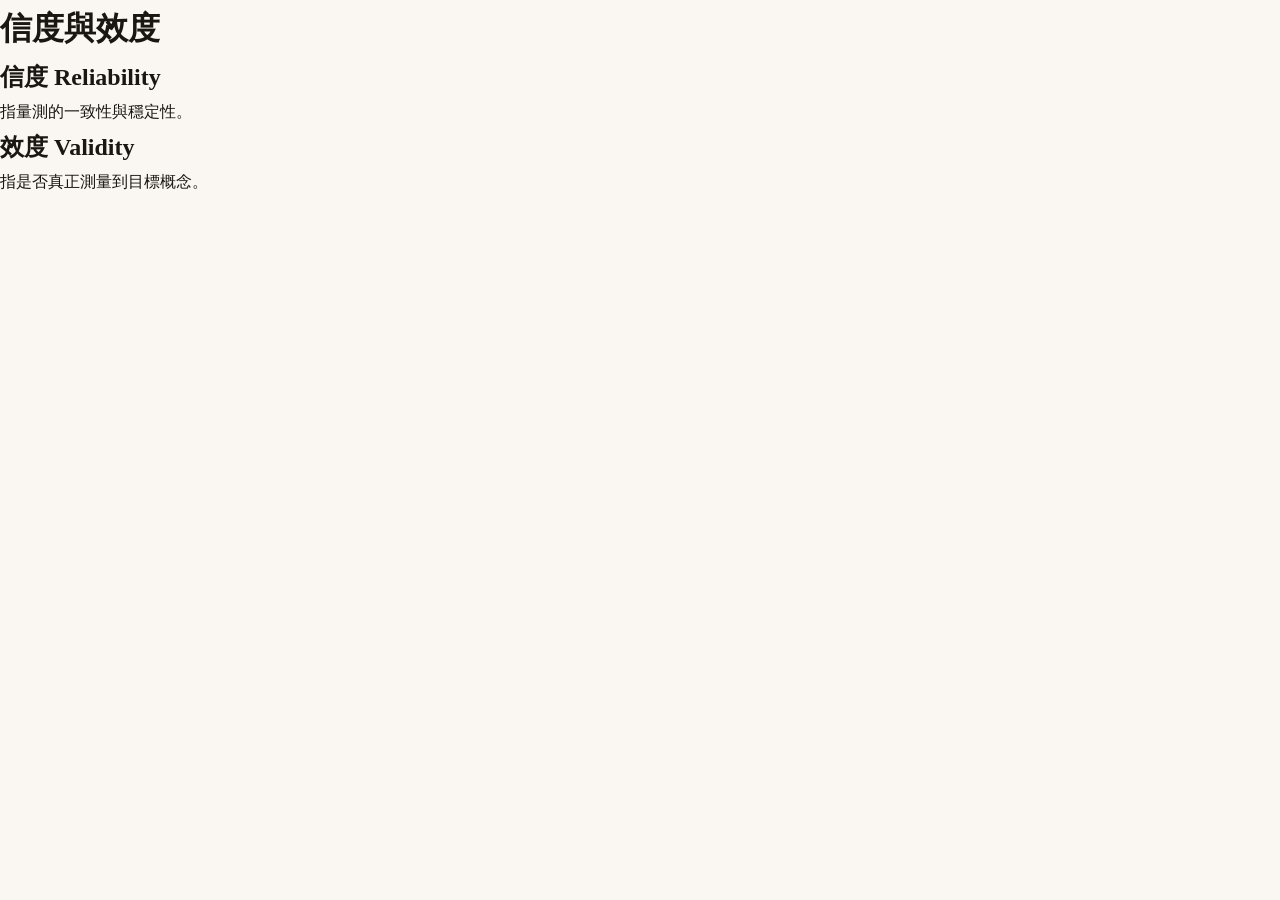
<file: pages/reliability-validity.html>
<!DOCTYPE html>
<html lang="zh-Hant">
<head>
    <meta charset="UTF-8">
    <meta name="viewport" content="width=device-width, initial-scale=1.0">
    <title>信度與效度</title>

    <link rel="stylesheet" href="../style.css">
</head>
<body>

<header>
    <h1>信度與效度</h1>
</header>

<main>

    <section class="card">
        <h2>信度 Reliability</h2>

        <p>
            指量測的一致性與穩定性。
        </p>
    </section>

    <section class="card">
        <h2>效度 Validity</h2>

        <p>
            指是否真正測量到目標概念。
        </p>
    </section>

</main>

</body>
</html>
</file>
<file: style.css>
:root {
  --bg: #FAF7F2;
  --surface: #FFFFFF;
  --ink: #1A1612;
  --ink-muted: #6B6560;
  --accent: #C8622A;
  --accent-light: #F2E6DC;
  --accent-pale: #FDF6F0;
  --border: #E8E2D8;
  --shadow: 0 4px 24px rgba(26,22,18,0.09);
  --radius: 22px;
}

body.dark {
  --bg: #1A1612;
  --surface: #2A2520;
  --ink: #F5F0E8;
  --ink-muted: #A89F95;
  --accent: #E07A3F;
  --accent-light: #3F2A1F;
  --accent-pale: #2A211A;
  --border: #3F3730;
  --shadow: 0 4px 24px rgba(0,0,0,0.45);
}

/* Global */
* { box-sizing: border-box; margin: 0; padding: 0; }

body {
  font-family: 'Noto Sans TC', sans-serif;
  background: var(--bg);
  color: var(--ink);
  line-height: 1.75;
}

h1, h2 {
  font-family: 'Noto Serif TC', serif;
  font-weight: 700;
  color: var(--ink);
}

/* HEADER - 強制高對比 */
.header {
  background: var(--ink);
  color: #FAF7F2;
  padding: 28px 32px;
  display: flex;
  align-items: center;
  justify-content: space-between;
  position: sticky;
  top: 0;
  z-index: 100;
  border-bottom: 3px solid var(--accent);
}

body.dark .header {
  color: #FAF7F2 !important;   /* 強制最亮米白色 */
}

.logo {
  font-family: 'DM Serif Display', serif;
  font-size: 1.85rem;
  letter-spacing: 0.02em;
}

.logo span {
  color: var(--accent);
  font-style: italic;
}

body.dark .logo {
  color: #FAF7F2 !important;
}

/* Theme Button */
.theme-btn {
  width: 48px;
  height: 48px;
  border-radius: 999px;
  background: rgba(255,255,255,0.15);
  border: none;
  color: white;
  font-size: 1.3rem;
  cursor: pointer;
  transition: 0.3s;
}

.theme-btn:hover {
  background: rgba(255,255,255,0.25);
  transform: scale(1.05);
}

/* HERO */
.hero {
  max-width: 880px;
  margin: 0 auto;
  padding: 100px 24px 80px;
  text-align: center;
}

.hero-tag {
  color: var(--accent);
  font-size: 0.82rem;
  letter-spacing: 0.16em;
  font-weight: 500;
  margin-bottom: 16px;
}

.hero-title {
  font-size: 3.6rem;
  line-height: 1.15;
  margin-bottom: 24px;
}

.hero-subtitle {
  color: var(--ink-muted);
  font-size: 1.15rem;
  max-width: 640px;
  margin: 0 auto;
}

/* CARDS */
.container {
  max-width: 1160px;
  margin: 0 auto;
  padding: 0 24px 100px;
  display: grid;
  grid-template-columns: repeat(auto-fit, minmax(340px, 1fr));
  gap: 28px;
}

.category-card {
  background: var(--surface);
  border: 1px solid var(--border);
  border-radius: var(--radius);
  padding: 42px 38px;
  box-shadow: var(--shadow);
  transition: all 0.35s ease;
  display: flex;
  flex-direction: column;
  height: 100%;
}

.category-card:hover {
  transform: translateY(-8px);
  border-color: var(--accent);
}

.card-icon {
  font-size: 2.5rem;
  margin-bottom: 16px;
}

.category-label {
  color: var(--accent);
  font-size: 0.78rem;
  letter-spacing: 0.14em;
  font-weight: 600;
  margin-bottom: 8px;
}

.category-card h2 {
  font-size: 2.15rem;
  margin-bottom: 16px;
}

.category-desc {
  color: var(--ink-muted);
  margin-bottom: 32px;
  flex-grow: 1;
}

.subtopics {
  display: flex;
  flex-wrap: wrap;
  gap: 10px;
  margin-bottom: 36px;
}

.subtopic {
  background: var(--accent-pale);
  color: var(--accent);
  padding: 9px 18px;
  border-radius: 999px;
  font-size: 0.88rem;
}

/* ENTER BUTTON - 深色模式強制修正 */
.enter-btn {
  background: var(--ink);
  color: white;
  padding: 15px 32px;
  border-radius: 999px;
  font-size: 0.95rem;
  font-weight: 500;
  cursor: pointer;
  transition: all 0.3s;
  margin-top: auto;
  align-self: flex-start;
  border: none;
}

.enter-btn:hover {
  background: var(--accent);
  transform: translateY(-3px);
}

body.dark .enter-btn {
  background: #F5F0E8 !important;
  color: #1A1612 !important;
  font-weight: 600;
}

body.dark .enter-btn:hover {
  background: var(--accent) !important;
  color: white !important;
}

/* Responsive */
@media (max-width: 768px) {
  .hero { padding: 80px 20px 60px; }
  .hero-title { font-size: 2.9rem; }
  .category-card { padding: 32px 28px; }
  .card-icon { font-size: 2.2rem; }
}

@media (max-width: 480px) {
  .header { padding: 20px 18px; }
  .logo { font-size: 1.6rem; }
}
</file>
